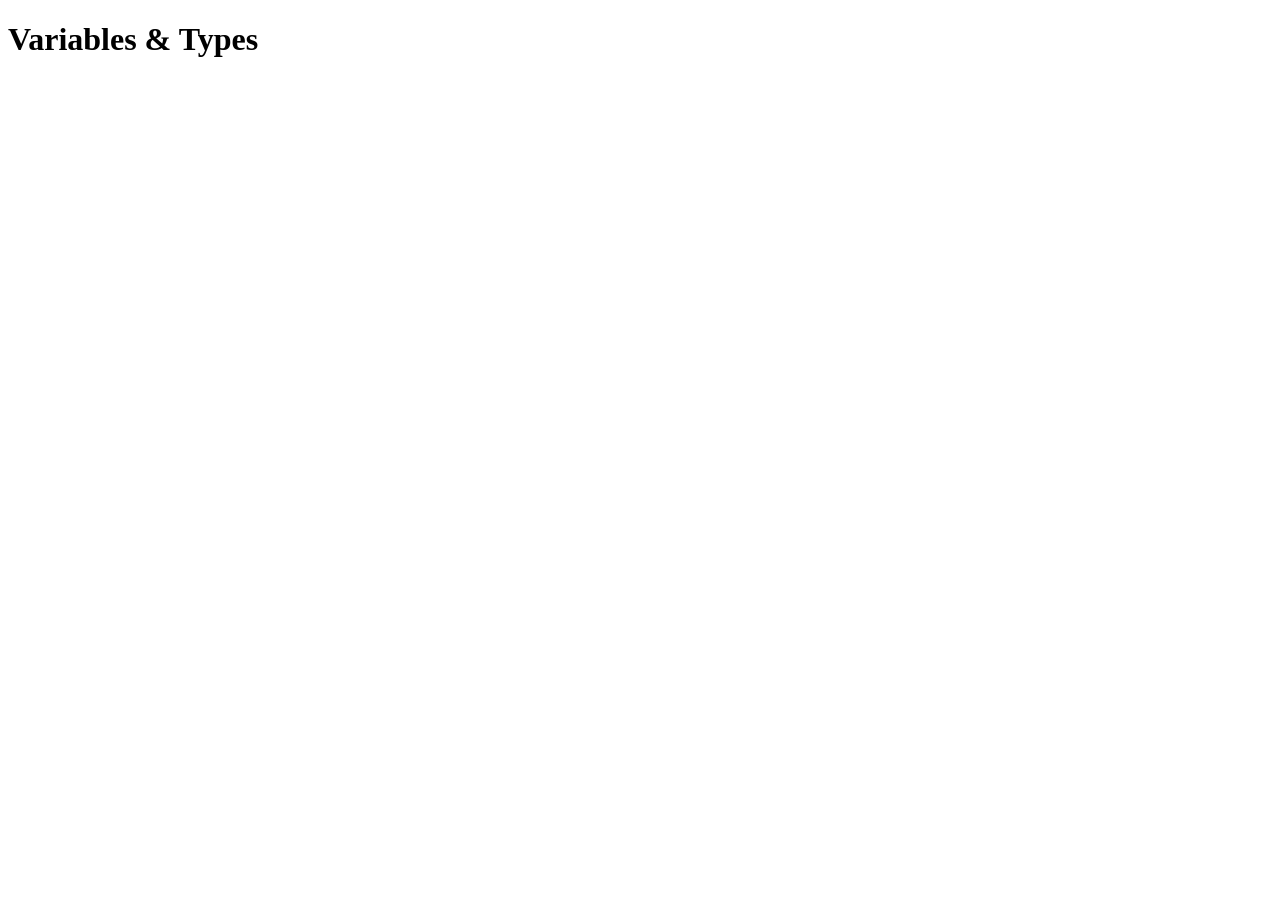
<file: ex00/index.html>
<!DOCTYPE html>
<html lang="en">
<head>
    <meta charset="UTF-8">
    <meta name="viewport" content="width=device-width, initial-scale=1.0">
    <title>Exercise 00</title>
    <script src="script.js" defer></script>
    
</head>
<body>
    <h1>Variables & Types</h1>
</body>
</html>
</file>
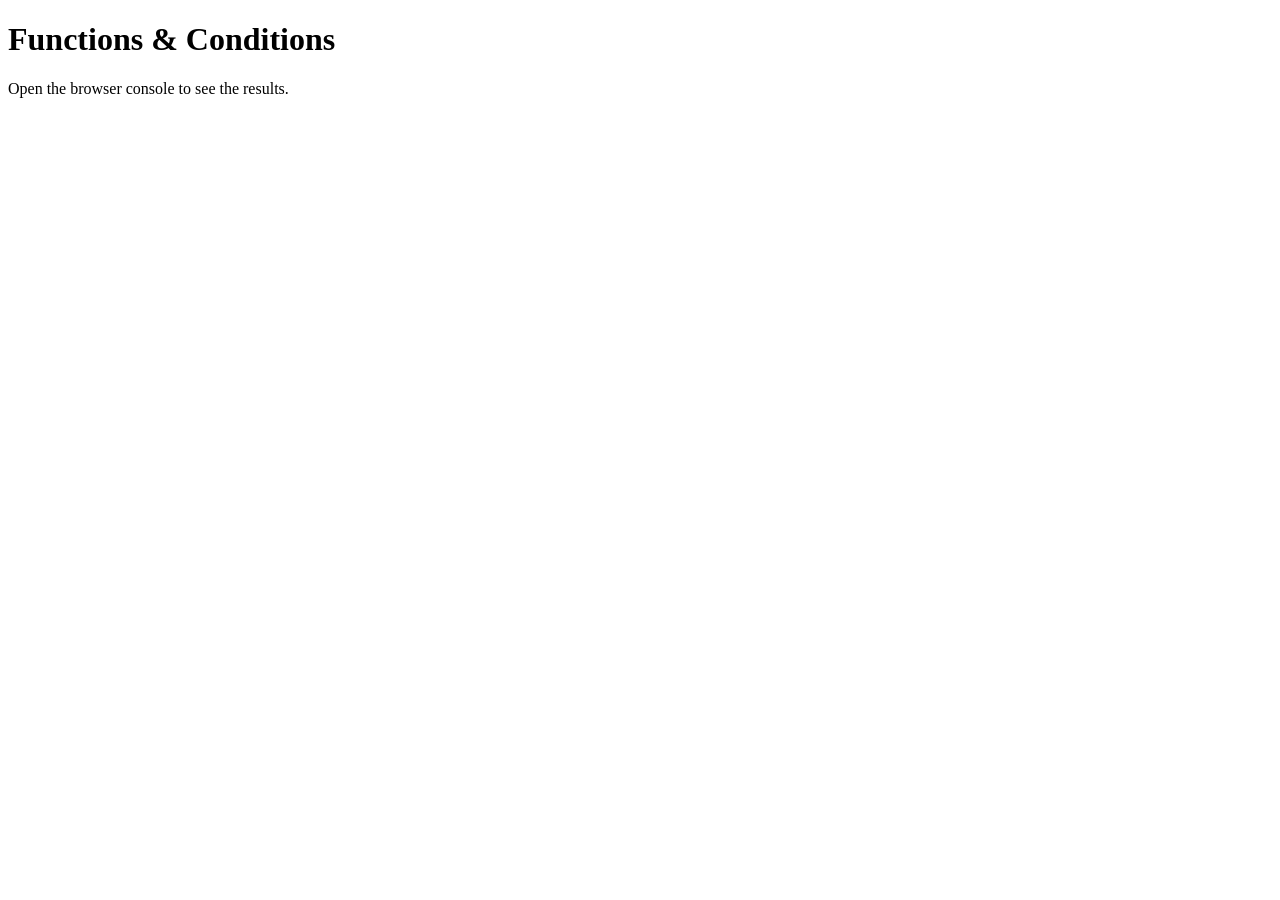
<file: ex01/index.html>
<!DOCTYPE html>
<html lang="en">
<head>
    <meta charset="UTF-8">
    <meta name="viewport" content="width=device-width, initial-scale=1.0">
    <title>Exercise 01 - Functions & Conditions</title>
    <script src="script.js" defer></script>
</head>
<body>
    <h1>Functions & Conditions</h1>
    <p>Open the browser console to see the results.</p>
</body>
</html>
</file>
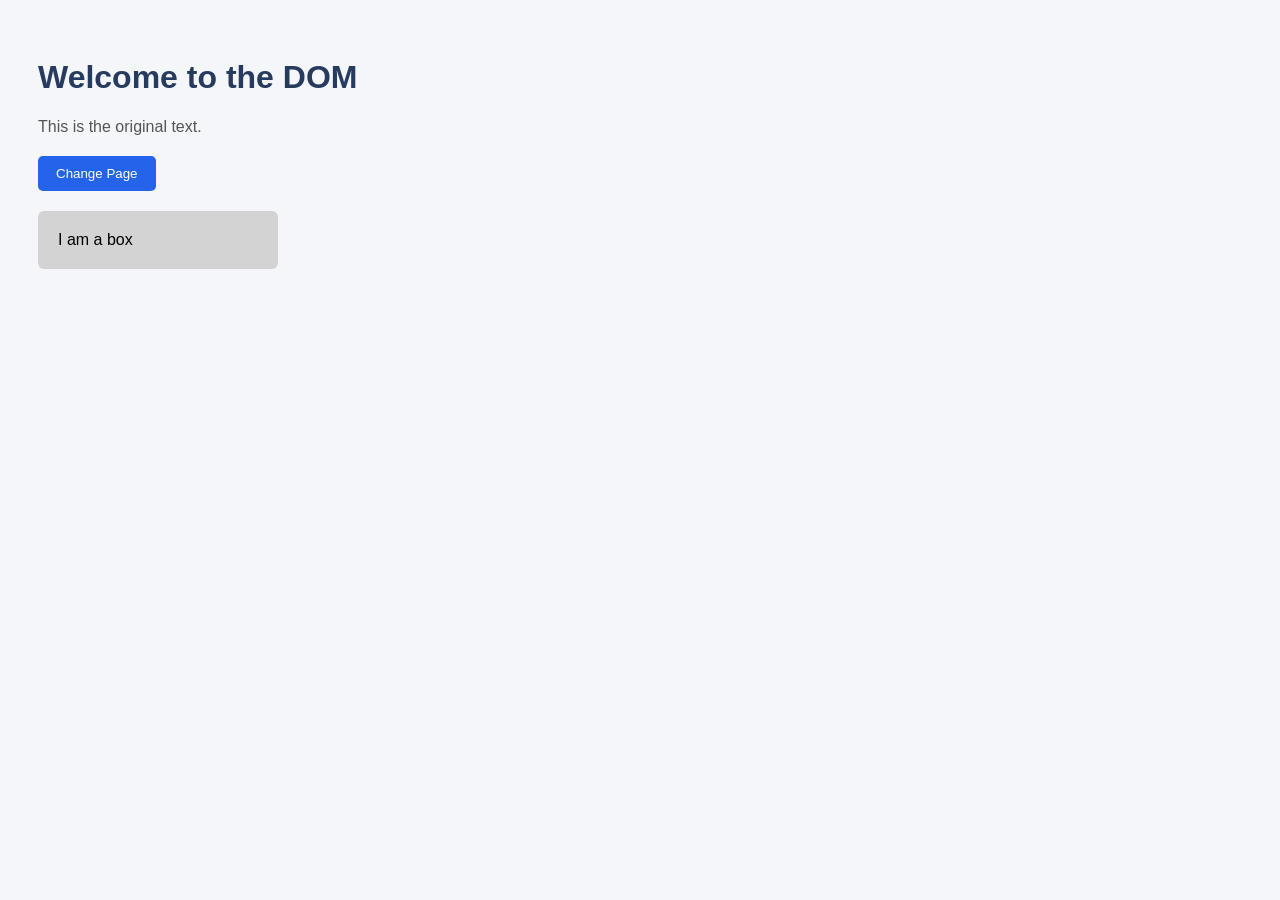
<file: ex02/index.html>
<!DOCTYPE html>
<html lang="en">
<head>
    <meta charset="UTF-8">
    <meta name="viewport" content="width=device-width, initial-scale=1.0">
    <title>Exercise 02 - Live DOM Tree</title>
    <link rel="stylesheet" href="style.css">
    <script src="script.js" defer></script>
</head>
<body>
    <h1 id="title">Welcome to the DOM</h1>

    <p class="description">This is the original text.</p>

    <button id="changeButton">Change Page</button>

    <div id="box">I am a box</div>
</body>
</html>
</file>
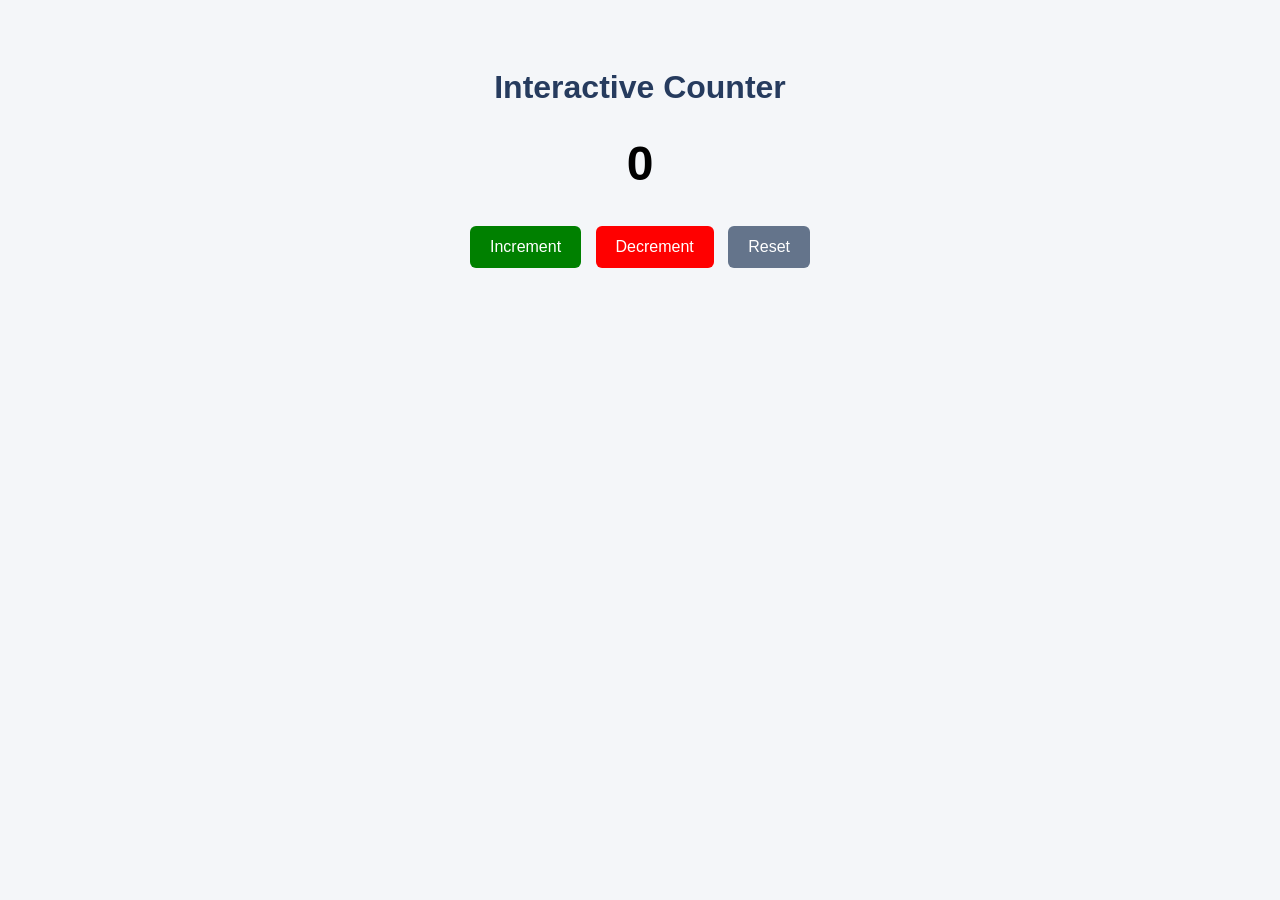
<file: ex03/index.html>
<!DOCTYPE html>
<html lang="en">
<head>
    <meta charset="UTF-8">
    <meta name="viewport" content="width=device-width, initial-scale=1.0">
    <title>Exercise 03 - Counter</title>
    <link rel="stylesheet" href="style.css">
    <script src="script.js" defer></script>
</head>
<body>
    <h1>Interactive Counter</h1>

    <p id="count">0</p>

    <button id="increment">Increment</button>
    <button id="decrement">Decrement</button>
    <button id="reset">Reset</button>
</body>
</html>
</file>
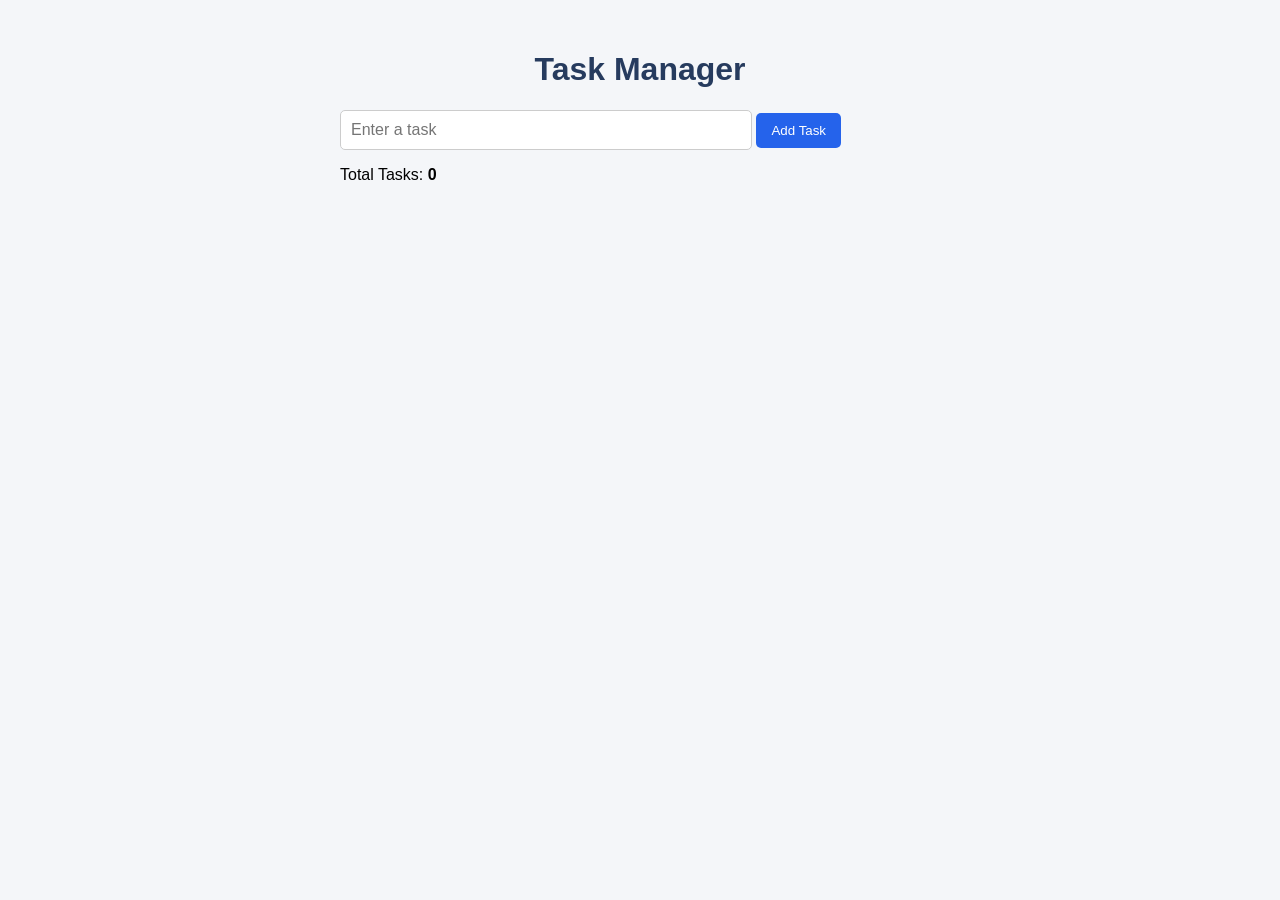
<file: ex04/index.html>
<!DOCTYPE html>
<html lang="en">
<head>
    <meta charset="UTF-8">
    <meta name="viewport" content="width=device-width, initial-scale=1.0">
    <title>Task Manager</title>
    <link rel="stylesheet" href="style.css">
    <script src="script.js" defer></script>
</head>
<body>
    <h1>Task Manager</h1>

    <div>
        <input type="text" id="taskInput" placeholder="Enter a task">
        <button id="addButton">Add Task</button>
    </div>

    <p>Total Tasks: <span id="taskCount">0</span></p>

    <ul id="taskList"></ul>
</body>
</html>
</file>
<file: ex02/style.css>
body {
    font-family: Arial, sans-serif;
    background-color: #f4f6f9;
    padding: 30px;
}

h1 {
    color: #263b5e;
}

.description {
    color: #555;
    margin-bottom: 20px;
}

#changeButton {
    background-color: #2563eb;
    color: white;
    padding: 10px 18px;
    border: none;
    border-radius: 5px;
    cursor: pointer;
}

#box {
    width: 200px;
    padding: 20px;
    margin-top: 20px;
    background-color: lightgray;
    color: black;
    border-radius: 6px;
}

.active {
    background-color: lightgreen;
    border: 2px solid green;
}
</file>
<file: ex03/style.css>
body {
    font-family: Arial, sans-serif;
    text-align: center;
    background-color: #f4f6f9;
    padding: 40px;
}

h1 {
    color: #263b5e;
}

#count {
    font-size: 48px;
    font-weight: bold;
    color: black;
    margin: 30px 0;
}

button {
    padding: 12px 20px;
    margin: 5px;
    border: none;
    border-radius: 6px;
    color: white;
    font-size: 16px;
    cursor: pointer;
}

#increment {
    background-color: green;
}

#decrement {
    background-color: red;
}

#reset {
    background-color: #64748b;
}
</file>
<file: ex04/style.css>
body {
    font-family: Arial, sans-serif;
    background-color: #f4f6f9;
    padding: 30px;
    max-width: 600px;
    margin: 0 auto;
}

h1 {
    color: #263b5e;
    text-align: center;
}

#taskInput {
    padding: 10px;
    width: 65%;
    border: 1px solid #ccc;
    border-radius: 5px;
    font-size: 16px;
}

#addButton {
    padding: 10px 15px;
    background-color: #2563eb;
    color: white;
    border: none;
    border-radius: 5px;
    cursor: pointer;
}

#taskCount {
    font-weight: bold;
}

#taskList {
    padding: 0;
    list-style: none;
}

#taskList li {
    display: flex;
    align-items: center;
    justify-content: space-between;
    gap: 10px;
    background-color: white;
    padding: 12px;
    margin-bottom: 10px;
    border-radius: 5px;
    border: 1px solid #ddd;
}

#taskList li.completed {
    text-decoration: line-through;
    color: gray;
}

.deleteButton {
    background-color: #dc2626;
    color: white;
    border: none;
    padding: 7px 10px;
    border-radius: 5px;
    cursor: pointer;
}
</file>
